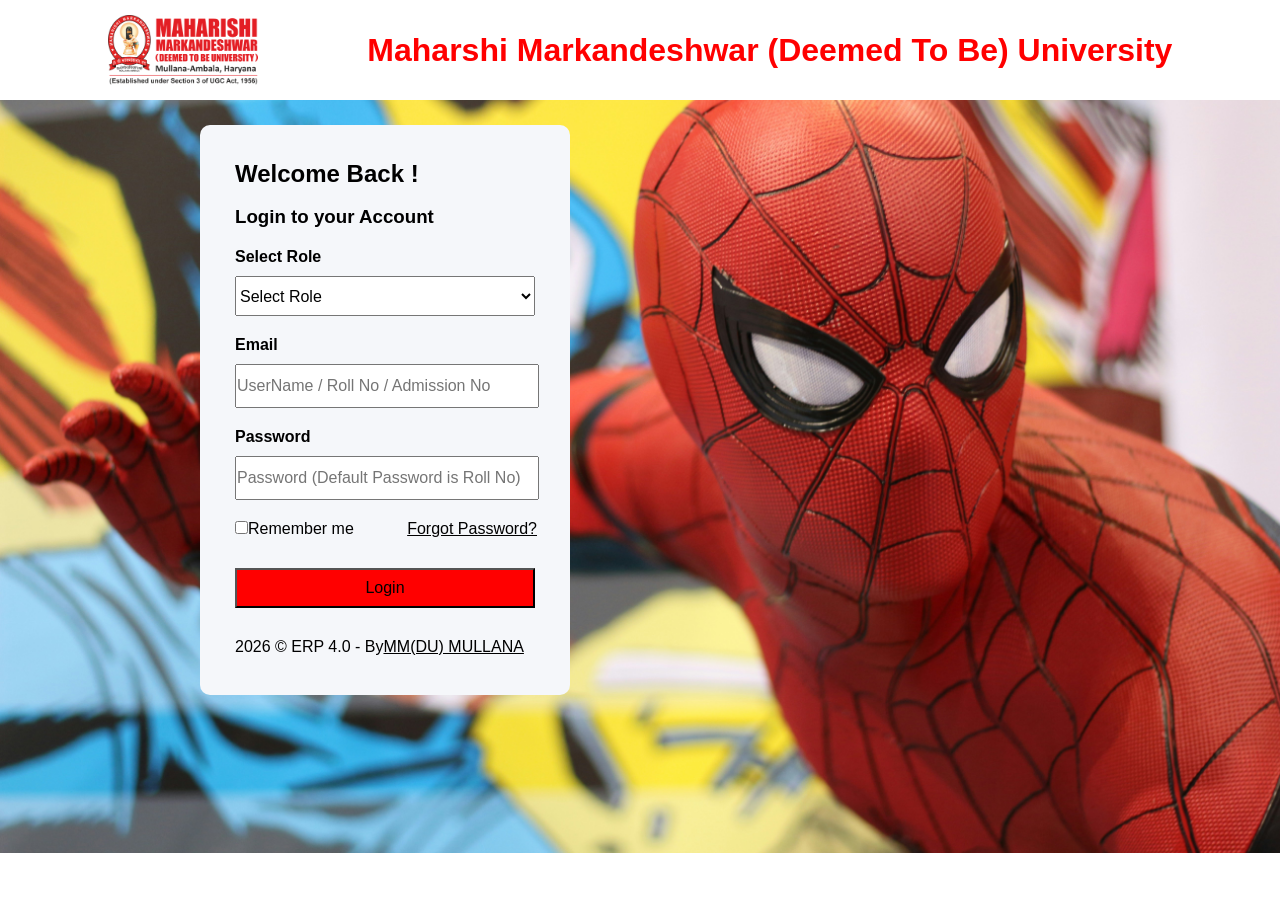
<file: index.html>
<!DOCTYPE html>
<html lang="en">
<head>
    <meta charset="UTF-8">
    <meta name="viewport" content="width=device-width, initial-scale=1.0">
    <title>Log In | MM(DU) Mullana</title>
    <link rel="stylesheet" href="style.css">
</head>
<body>
    <header>
        <div class="navbar">
            <div class="nav-logo border">
                <div class="logo"></div>
            </div>

            <div class="nav-title border">
                <h1>Maharshi Markandeshwar (Deemed To Be) University</h1>
            </div>
        </div>
    </header>
    <main>
        <div class="container">
                <h2>Welcome Back !</h2><br>
                <h3>Login to your Account</h3>

                <form action="dashboard.html">

                    <div class="role">
                        <b>Select Role</b><br>
                        <select>
                            <option value="Select Role" >Select Role</option >
                            <option value="Admin">Admin</option>
                            <option value="Teacher">Teacher</option>
                            <option value="Student">Student</option>
                        </select>
                    </div>
 
                    <div class="email">
                        <b>Email</b><br>
                        <input type="email" placeholder="UserName / Roll No / Admission No">
                    </div>

                    <div class="pass">
                        <b>Password</b><br>
                        <input type="password" placeholder="Password (Default Password is Roll No)">
                    </div>

                    <div class="remember"><label>
                        <pre><input type="checkbox">Remember me            <a href="#">Forgot Password?</a></pre>
                    </div></label>

                    <div class="login">
                        <button type="submit">Login</button>
                    </div>
                </form>
                
                <div class="foot">
                    <p>2026 © ERP 4.0 - By</p>
                <a href="#">MM(DU) MULLANA</a>
                </div>
        </div>
    </main>
</body>
</html>
</file>
<file: style.css>
* {
    margin: 0px;
    padding: 0px;
    font-family: Arial, Helvetica, sans-serif;
    border: border-box;
}
body {
    background-image: url("/image.jpg.jpg");
    background-size: cover;
    background-repeat: no-repeat;
}
.navbar {
    display: flex;
    align-items: center;
    justify-content: space-evenly;
    height: 100px;
    background-color: white;
    color: red;
}
.nav-logo {
    height: 70px;
    width: 150px;
}
.logo {
    background-image: url("mmu-logo.png");
    background-size: cover;
    height: 100%;
    width: 100%;
}
.border {
    border: 2px solid transparent;
}
.border:hover {
    border: 2px solid red;
    color: red;
}
.nav-title {
    color: red;
}

.container {
    display: flex;
    flex-direction: column;
    margin: 25px 0px 10px 200px;
    height: 500px;
    width: 300px;
    background-color: #F5F7FA;
    padding: 35px;
    border-radius: 10px;
}
.role {
    margin: 20px 0px 0px 0px;
}
.role select {
    width: 300px;
    height: 40px;
    font-size: 1rem;
    margin-top: 10px;
}
.email {
    margin: 20px 0px 0px 0px;    
}
.email input {
    width: 300px;
    height: 40px;
    font-size: 1rem;
    margin-top: 10px;
}
.pass {
    margin: 20px 0px 0px 0px;
}
.pass input {
    width: 300px;
    height: 40px;
    font-size: 1rem;
    margin-top: 10px;
}
.remember {
    display: flex;
    justify-content: space-evenly;
    margin: 20px 0px 0px 0px;
}
.login {
    margin: 20px 0px 0px 0px;
}
.login button {
    width: 300px;
    height: 40px;
    font-size: 1rem;
    margin-top: 10px;
    background-color: red;
}
.foot {
    display: flex;
    margin: 30px 0px 0px 0px;
}
a {
    color: black;
}
</file>
